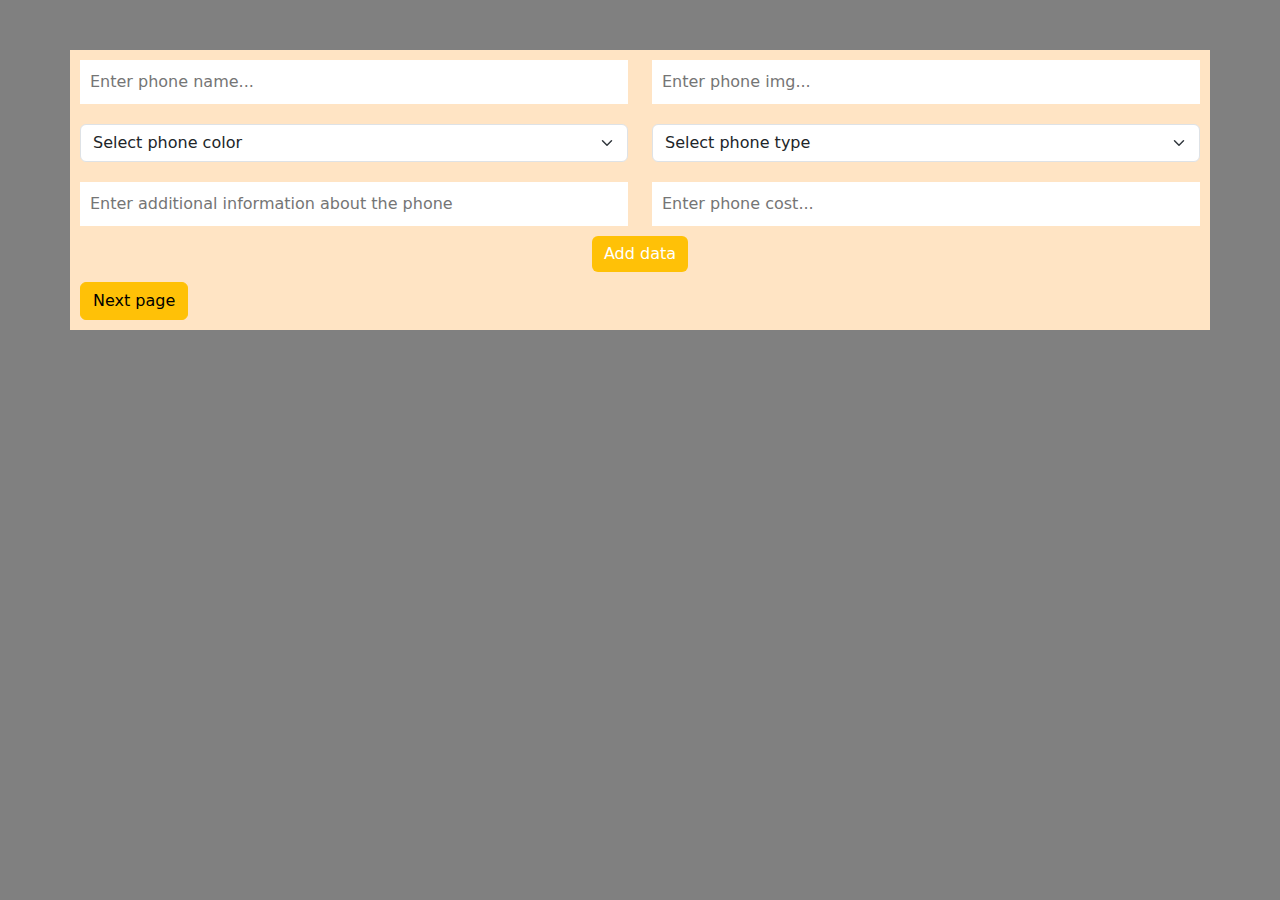
<file: index.html>
<!DOCTYPE html>
<html lang="en">
<head>
    <meta charset="UTF-8">
    <meta name="viewport" content="width=device-width, initial-scale=1.0">
    <link href="https://cdn.jsdelivr.net/npm/bootstrap@5.3.2/dist/css/bootstrap.min.css" rel="stylesheet">
    <link rel="stylesheet" href="./style/style.css">
</head>
<body>
    <div class="container">
        <form>
            <div class="row">
                <div class="name col-6">
                    <input style="width:100%;" id="name" type="text" placeholder="Enter phone name...">
                    <p class="error__name">Enter phone name***</p>
                </div>
                <div class="img col-6">
                    <input style="width:100%;" id="img" type="text" placeholder="Enter phone img...">
                    <p class="error__img">Enter the url of the image***</p>
                </div>
            </div>
            <div class="row" style="display: flex;">
                <div class="color" style="width:50%;">
                    <select id="color" class="col-3  form-select" aria-label="Default select example">
                      <option value="" selected disabled>Select phone color</option>
                      <option value="black">Black</option>
                      <option value="white">White</option>
                      <option value="gray">Gray</option>
                      <option value="green">Green</option>
                    </select>
                    <p class="error__color">Select phone color***</p>
                </div>

                <div class="type" style="width:50%;">
                    <select id="type" class="col-3 form-select" aria-label="Default select example">
                      <option value="" selected  disabled>Select phone type</option>
                      <option value="iphone">Iphone</option>
                      <option value="samsung">Samsung</option>
                      <option value="redmi">Redmi</option>
                      <option value="huawei">Huawei</option>
                    </select>
                    <p class="error__type">Select phone type***</p>
                </div>

            </div>
            <div class="row">
                <div class="col-6">
                    <textarea  name="def" id="def" cols="" rows="1" placeholder="Enter additional information about the phone"></textarea>
                    <p class="error__def">Enter definition***</p>
                </div>
                <div class=" col-6">
                    <input style="width:100%;" id="cost" type="number" placeholder="Enter phone cost...">
                    <p class="error__cost">Enter phone cost***</p>
                </div>
            </div>
        </form>
        <button type="button" class="btn btn-warning" id="btn">Add data</button>
        <a href="./pages/search.html" type="button" class="btn btn-warning" id="next">Next page</a>
    </div>




    <script src="./js/index.js"></script>
</body>
</html>
</file>
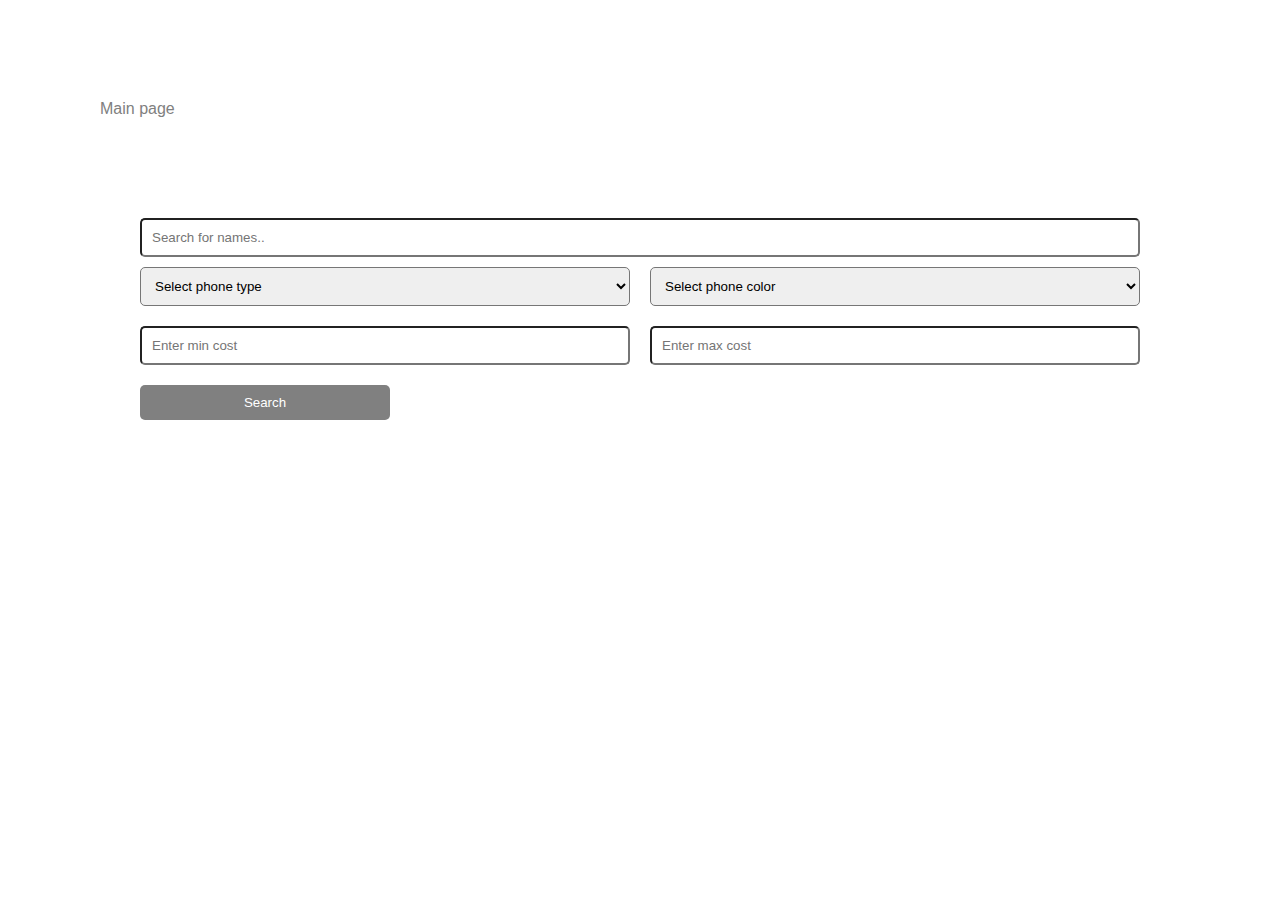
<file: pages/search.html>
<!DOCTYPE html>
<html lang="en">
<head>
    <meta charset="UTF-8">
    <meta name="viewport" content="width=device-width, initial-scale=1.0">
    <link rel="stylesheet" href="../style/search.css">
    <title>Document</title>
</head>
<body>
    
    <a href="../index.html">Main page</a>
    <input type="text" id="myInput" onkeyup="myFunction()" placeholder="Search for names.." title="Type in a name">
    <form>


        <div class="find">
        
            <select id="type" class="col-3 form-select" aria-label="Default select example">
                <option value="" selected  disabled>Select phone type</option>
                <option value="iphone">Iphone</option>
                <option value="samsung">Samsung</option>
                <option value="redmi">Redmi</option>
                <option value="huawei">Huawei</option>
              </select>
              <select id="color" class="col-3  form-select" aria-label="Default select example">
                <option value="" selected disabled>Select phone color</option>
                <option value="black">Black</option>
                <option value="white">White</option>
                <option value="gray">Gray</option>
                <option value="green">Green</option>
              </select>
        </div>
        <div class="find">
            <input id="min__cost" type="number" placeholder="Enter min cost">
            <input id="max__cost" type="number" placeholder="Enter max cost">
        </div>
        <button id="find">Search</button>

    </form>
    <div class="container" id="myUL">
    </div>
    <script src="../js/search.js"></script>
</body>
</html>
</file>
<file: style/style.css>
.container{
    padding: 10px;
    margin-top: 50px;
    background-color: bisque;
}
body{
    background-color: gray;
}
@keyframes move{
    0%{
        left: 0px;
        opacity: 0;
    }
    50%{
        left: 20px;
    }
    100%{
        left: 0px;
        opacity: 1;
    }
}
.error__name, .error__cost, .error__img, .error__color, .error__type, .error__def{
    display: none;
    position: relative;
    animation: move 1s;
    color: red;
} 
form{
    display: flex;
    flex-direction: column;
    gap: 20px;
}
input{
    padding: 10px;
    border: none;
}
textarea{
    padding: 10px;
    display: block;
    resize: none;
    width: 100%;
    border: none;
}
#btn{
    display: block;
    margin: 10px auto;
    border: none;
    color: white;
}
.row{
    display: flex;

}
</file>
<file: style/search.css>
*{
    padding: 0;
    margin: 0;
    box-sizing: border-box;
}
.card{
    display: flex;
    flex-direction: column;
    gap: 20px;
    border: 3px solid gray;
    border-radius: 10px;
    padding: 10px;
    width: 224px;

}
.card__text{
    padding: 5px;
    display: flex;
    gap: 10px;
    flex-direction: column;
}
.card__text h2{
    font-family: sans-serif;
    color: gray;
}
.color__type{
    display: flex;
    justify-content: space-between;
}
.color__type p{
    font-family: sans-serif;
    color: red;
    font-weight: 700;
}
.green{
    color: green !important;
}
.color{
    color: green;
    font-family: sans-serif;
    font-weight: 700;
}
.def{
    font-family: sans-serif;
}
.container{
    display: flex;

    margin: 0px auto;
    width: 1800px;
    gap: 20px;
    flex-wrap: wrap;
}
.find{
    display: flex;
    gap: 20px;
    width: 100%;
}
form{
    margin: 10px auto;
    width: 1000px;
    display: flex;
    flex-direction: column;
    gap: 20px;
}
select, input{
    padding: 10px;border-radius: 5px;
    width: 50%;
}
a{
    display: block;
    margin: 100px;
    text-decoration: none;
    color: gray;
    font-family: sans-serif;
}
#find{
    cursor: pointer;
    border: none;
    border-radius: 5px;
    color: white;
    background-color: gray;
    display: block;
    width: 25%;
    padding: 10px;
}

#myInput{
    width: 1000px;
    display: block;
    margin: 0px auto;
}
</file>
